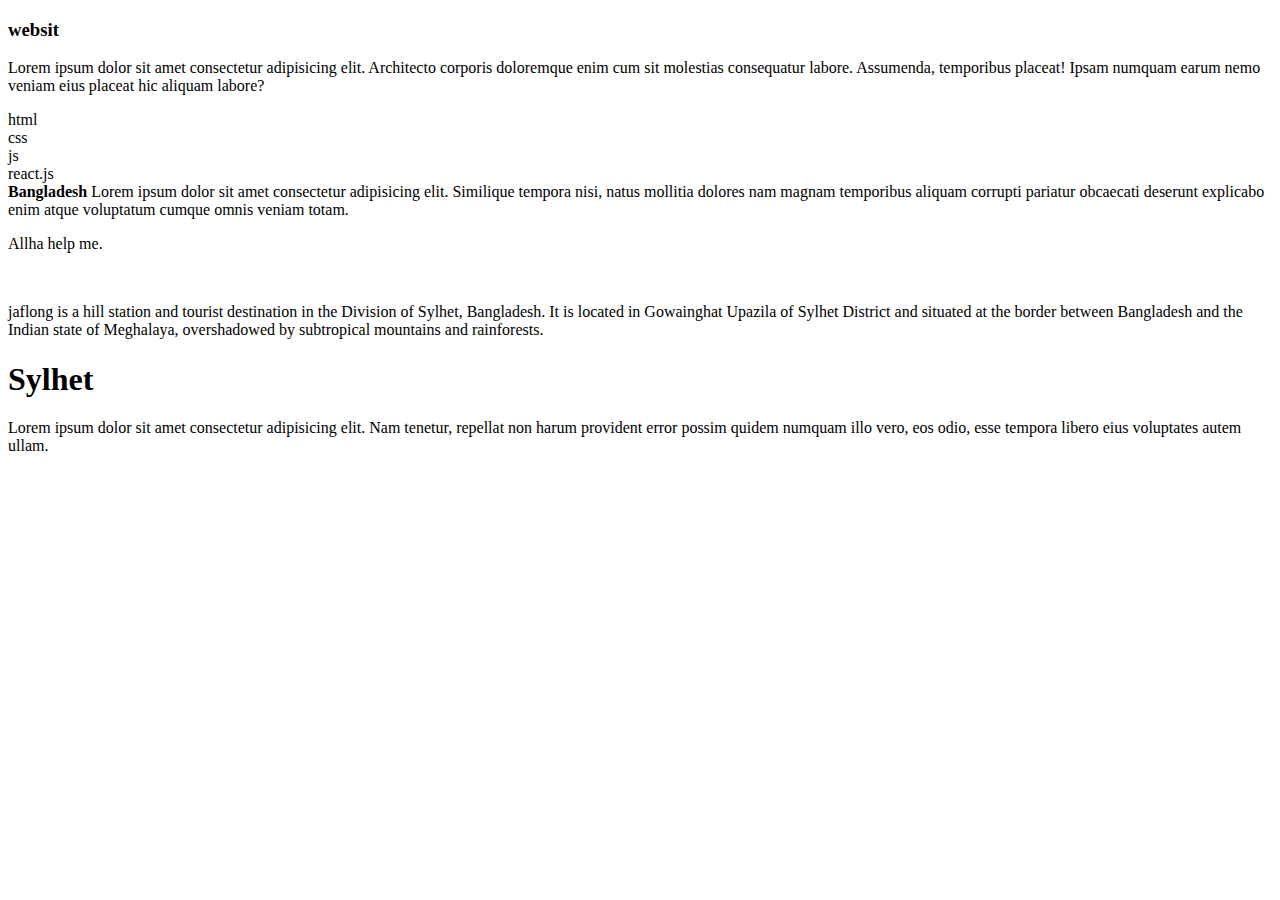
<file: index.html>
<!DOCTYPE html>
<html lang="en">
<head>
    <meta charset="UTF-8">
    <meta name="viewport" content="width=device-width, initial-scale=1.0">
    <title>My frist git repo</title>
    <link rel="stylesheet" href="styel.css">
    <h3>websit</h3>
    <p>Lorem ipsum dolor sit amet consectetur adipisicing elit. Architecto corporis doloremque enim cum sit molestias consequatur labore. Assumenda, temporibus placeat! Ipsam numquam earum nemo veniam eius placeat hic aliquam labore?</p>

    <nav>
        <li>html</li>
        <li>css</li>
        <li>js</li>
        <li>react.js</li>
    </nav>
</head>
<body>
    <b>Bangladesh</b> Lorem ipsum dolor sit amet consectetur adipisicing elit. Similique tempora nisi, natus mollitia dolores nam magnam temporibus aliquam corrupti pariatur obcaecati deserunt explicabo enim atque voluptatum cumque omnis veniam totam.
    <nav>
        <div>
            <p>Allha help me. </p>
            <br>
            <p>jaflong is a hill station and tourist destination in the Division of Sylhet, Bangladesh. It is located in Gowainghat Upazila of Sylhet District and situated at the border between Bangladesh and the Indian state of Meghalaya, overshadowed by subtropical mountains and rainforests.</p>
        </div>
        <h1>Sylhet</h1>
        <p>Lorem ipsum dolor sit amet consectetur adipisicing elit. Nam tenetur, repellat non harum provident error possim quidem numquam illo vero, eos odio, esse tempora libero eius voluptates autem ullam.</p>
    </nav>
</body>
</html>
</file>
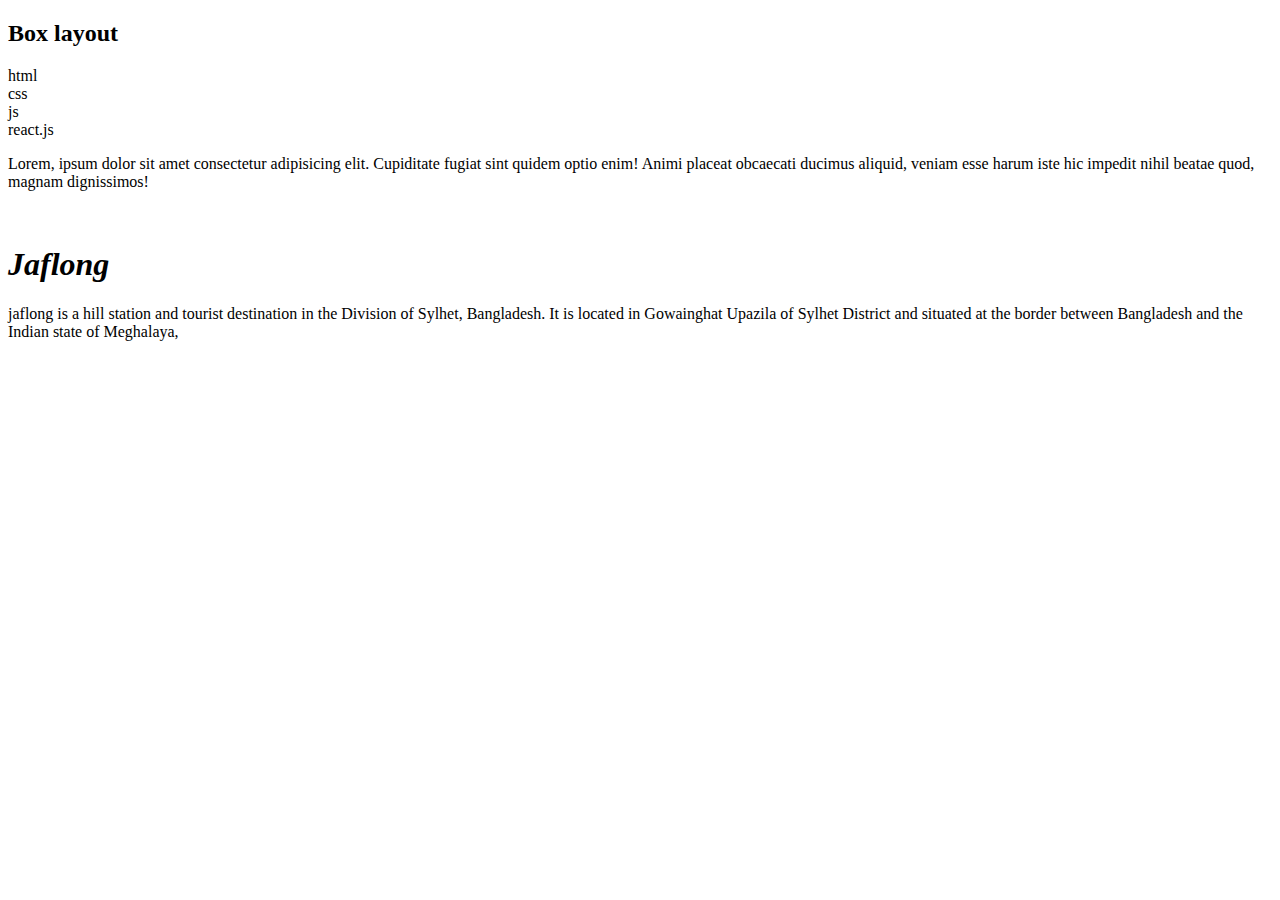
<file: box.html>
<!DOCTYPE html>
<html lang="en">
<head>
    <meta charset="UTF-8">
    <meta name="viewport" content="width=device-width, initial-scale=1.0">
    <title>Box</title>
    <h2>Box layout</h2>
    <div>
        <li>html</li>
        <li>css </li>
        <li>js</li>
        <li>react.js</li>
    </div>
    <p>Lorem, ipsum dolor sit amet consectetur adipisicing elit. Cupiditate fugiat sint quidem optio enim! Animi placeat obcaecati ducimus aliquid, veniam esse harum iste hic impedit nihil beatae quod, magnam dignissimos!</p>
    <br>
    <h1><em>Jaflong</em></h1>
    <p>jaflong is a hill station and tourist destination in the Division of Sylhet, Bangladesh. It is located in Gowainghat Upazila of Sylhet District and situated at the border between Bangladesh and the Indian state of Meghalaya,</p>
</head>
<body>
    
</body>
</html>
</file>
<file: styel.css>
.p{
    background-color: rgb(218, 10, 10);
}
</file>
